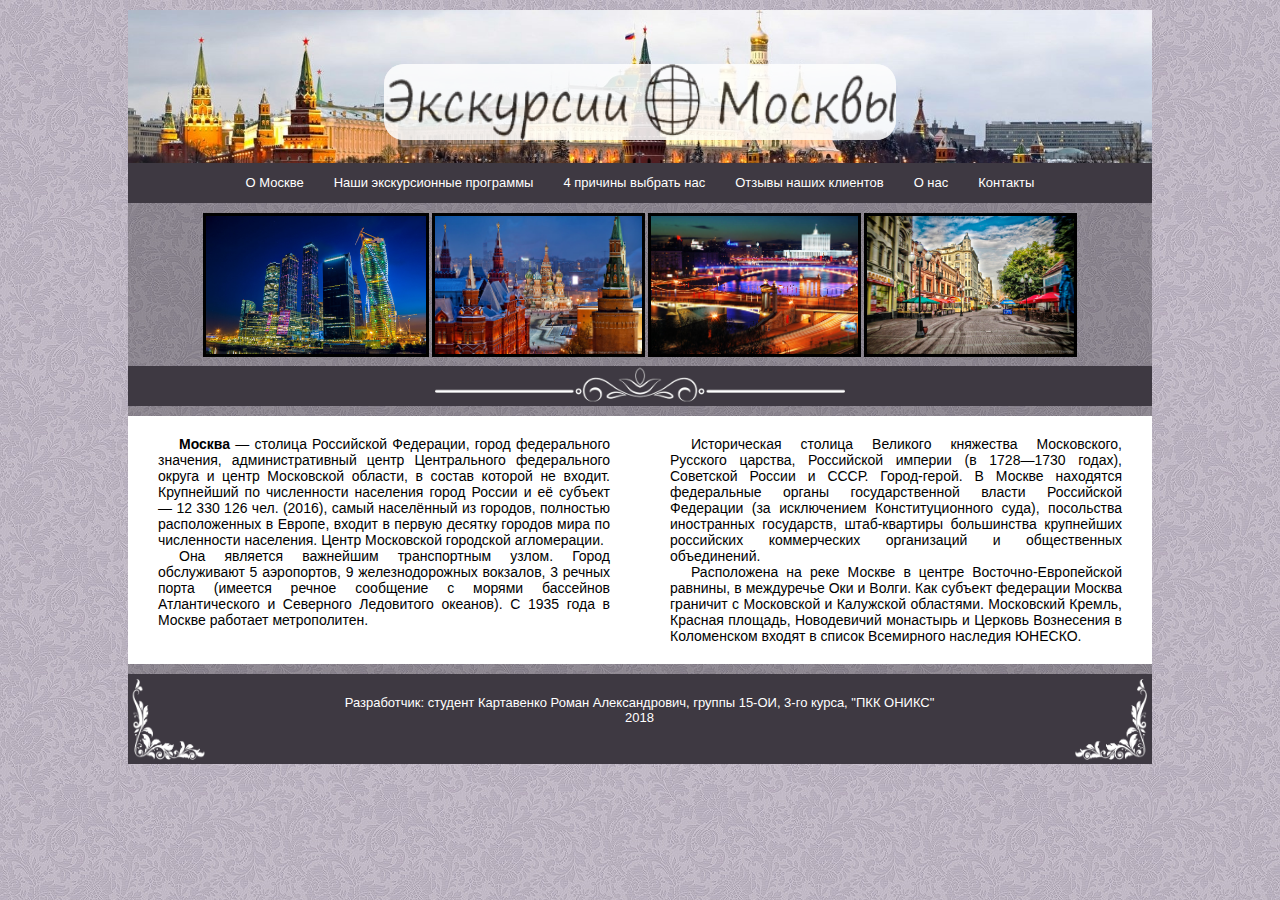
<file: index.html>
<html>
<head>
<meta http-equiv="Content-Type" content="text/html; charset=utf-8" />
			<title>Экскурсии Москвы</title>
			<link rel="shortcut icon" href="img/m.ico" type="image/x-icon">
<link rel="stylesheet" type="text/css" href="css/style.css" />
</head>
 
<body  style="background: url(img/fon.jpg)" >
 
<div id="container">
	<div id="header">
			<img src="img/02.jpg" class="sh">
			<a href="index.html"><img src="img/logo.png" class="logo" ></a>
	</div>
		 
	<div id="menu">
		<ul>
			<li><a href="#">О Москве</a></li>
			<li><a href="page/ex.html">Наши экскурсионные программы</a></li>
			<li><a href="#">4 причины выбрать нас</a></li>
			<li><a href="page/otz.html">Отзывы наших клиентов</a></li>
			<li><a href="#">О нас</a></li>
			<li><a href="#">Контакты</a></li>
		</ul>
	</div>
	<div class="hovergallery" align="center">
		<img src="img\f1.jpg"  tabindex="0" border="3" />
		<img src="img\f2.jpg"  tabindex="0" border="3"/>
	   <img src="img\f3.jpg"  tabindex="0" border="3" />
		<img src="img\f4.jpg"  tabindex="0" border="3"/>
		
	</div>
 <div id="polo">
		<img src="img/or.png" class="gl">
 </div>	
 

 <div id="cont2" align="center">
	<div id="inf1"  >
	<p><b> Москва</b> — столица Российской Федерации, город федерального значения, административный центр Центрального федерального округа и центр Московской области, в состав которой не входит. Крупнейший по численности населения город России и её субъект — 12 330 126 чел. (2016), самый населённый из городов, полностью расположенных в Европе, входит в первую десятку городов мира по численности населения. Центр Московской городской агломерации.
	</p>
	<p> Она является важнейшим транспортным узлом. Город обслуживают 5 аэропортов, 9 железнодорожных вокзалов, 3 речных порта (имеется речное сообщение с морями бассейнов Атлантического и Северного Ледовитого океанов). С 1935 года в Москве работает метрополитен.
	</p>
	</div>

	<div id="inf2"  >
    <p> Историческая столица Великого княжества Московского, Русского царства, Российской империи (в 1728—1730 годах), Советской России и СССР. Город-герой. В Москве находятся федеральные органы государственной власти Российской Федерации (за исключением Конституционного суда), посольства иностранных государств, штаб-квартиры большинства крупнейших российских коммерческих организаций и общественных объединений.
	</p>
	<p> Расположена на реке Москве в центре Восточно-Европейской равнины, в междуречье Оки и Волги. Как субъект федерации Москва граничит с Московской и Калужской областями.
		 Московский Кремль, Красная площадь, Новодевичий монастырь и Церковь Вознесения в Коломенском входят в список Всемирного наследия ЮНЕСКО. 
	</p>
	</div>
</div>
	
	<div id="polo2">
			
		<img src="img/yz.png" class="yzn">
		<img src="img/yz2.png" class="yzn2">
		<div id="aft">
				<p>Разработчик: студент Картавенко Роман Александрович, группы 15-ОИ, 3-го курса, "ПКК ОНИКС"</p>
				<p>2018</p>
		
		</div>
	 </div>
	
	
	
		 
	

	
</div>
		 
</body>
</html>
</file>
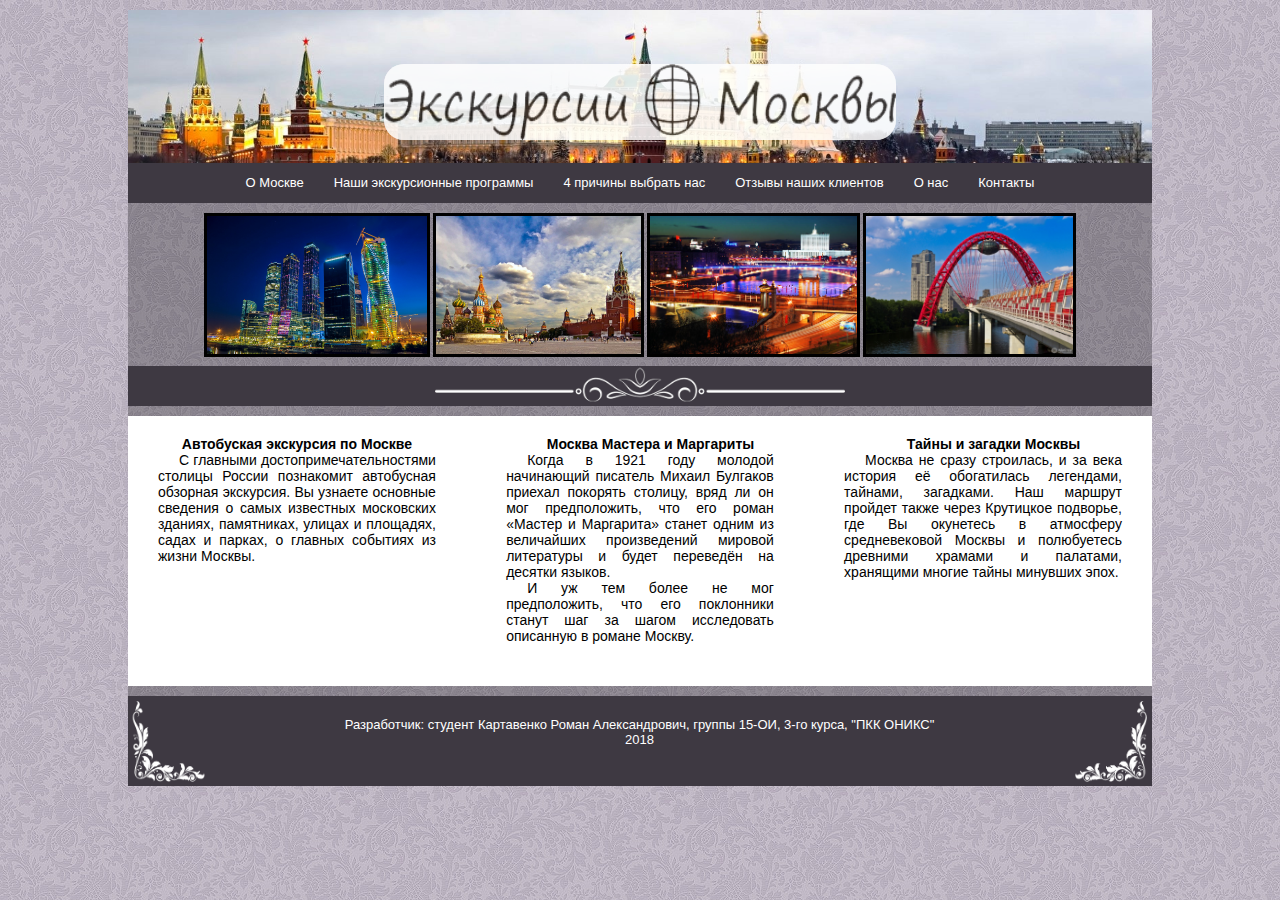
<file: page/ex.html>
<html>
<head>
<meta http-equiv="Content-Type" content="text/html; charset=utf-8" />
			<title>Программа экскурсии</title>
			<link rel="shortcut icon" href="..//img/m.ico" type="image/x-icon">
<link rel="stylesheet" type="text/css" href="..\\css/style.css" />
</head>
 
<body  style="background: url(..\\img/fon.jpg)" >
 
<div id="container">
	<div id="header">
			<img src="..\\img/02.jpg" class="sh">
			<a href="..\\index.html"><img src="..\\img/logo.png" class="logo" ></a>
	</div>
		 
	<div id="menu">
		<ul>
			<li><a href="..\\index.html">О Москве</a></li>
			<li><a href="#">Наши экскурсионные программы</a></li>
			<li><a href="#">4 причины выбрать нас</a></li>
			<li><a href="otz.html">Отзывы наших клиентов</a></li>
			<li><a href="">О нас</a></li>
			<li><a href="#">Контакты</a></li>
		</ul>
	</div>
	<div class="hovergallery" align="center">
		<img src="..\\img\f1.jpg"  tabindex="0" border="3" />
		<img src="..\\img\o2.jpg"  tabindex="0" border="3"/>
	   <img src="..\\img\f3.jpg"  tabindex="0" border="3" />
		<img src="..\\img\o4.jpg"  tabindex="0" border="3"/>
		
	</div>
 <div id="polo">
		<img src="..\\img/or.png" class="gl">
 </div>	
 
 <div id="ctt2" align="center">
	<div id="cont3" align="center">
		<div id="inf31"  >
			<h4>Автобуская экскурсия по Москве </h4>
		<p>С главными достопримечательностями столицы России познакомит автобусная обзорная экскурсия. Вы узнаете основные сведения о самых известных московских зданиях, памятниках, улицах и площадях, садах и парках, о главных событиях из жизни Москвы.
		 </p>
		</div>
	
		<div id="inf32"  >
				<h4>Москва Мастера и Маргариты </h4>
		<p> Когда в 1921 году молодой начинающий писатель Михаил Булгаков приехал покорять столицу, вряд ли он мог предположить, что его роман «Мастер и Маргарита» станет одним из величайших произведений мировой литературы и будет переведён на десятки языков. 

				<p>И уж тем более не мог предположить, что его поклонники станут шаг за шагом исследовать описанную в романе Москву. </p>
		</p>
		</div>
		<div id="inf33"  >
				<h4>Тайны и загадки Москвы </h4>
			<p> Москва не сразу строилась, и за века история её обогатилась легендами, тайнами, загадками. 
					Наш маршрут пройдет также через Крутицкое подворье, где Вы окунетесь в атмосферу средневековой Москвы и полюбуетесь древними храмами и палатами, хранящими многие тайны минувших эпох.</p>
		</div>
		</div>
	</div>
		
	
	<div id="polo2">
			
		<img src="..\\img/yz.png" class="yzn">
		<img src="..\\img/yz2.png" class="yzn2">
		<div id="aft">
			<p>Разработчик: студент Картавенко Роман Александрович, группы 15-ОИ, 3-го курса, "ПКК ОНИКС"</p>
			<p>2018</p>
		</div>
	 </div>
	
	
	
		 
	

	
</div>
		 
</body>
</html>
</file>
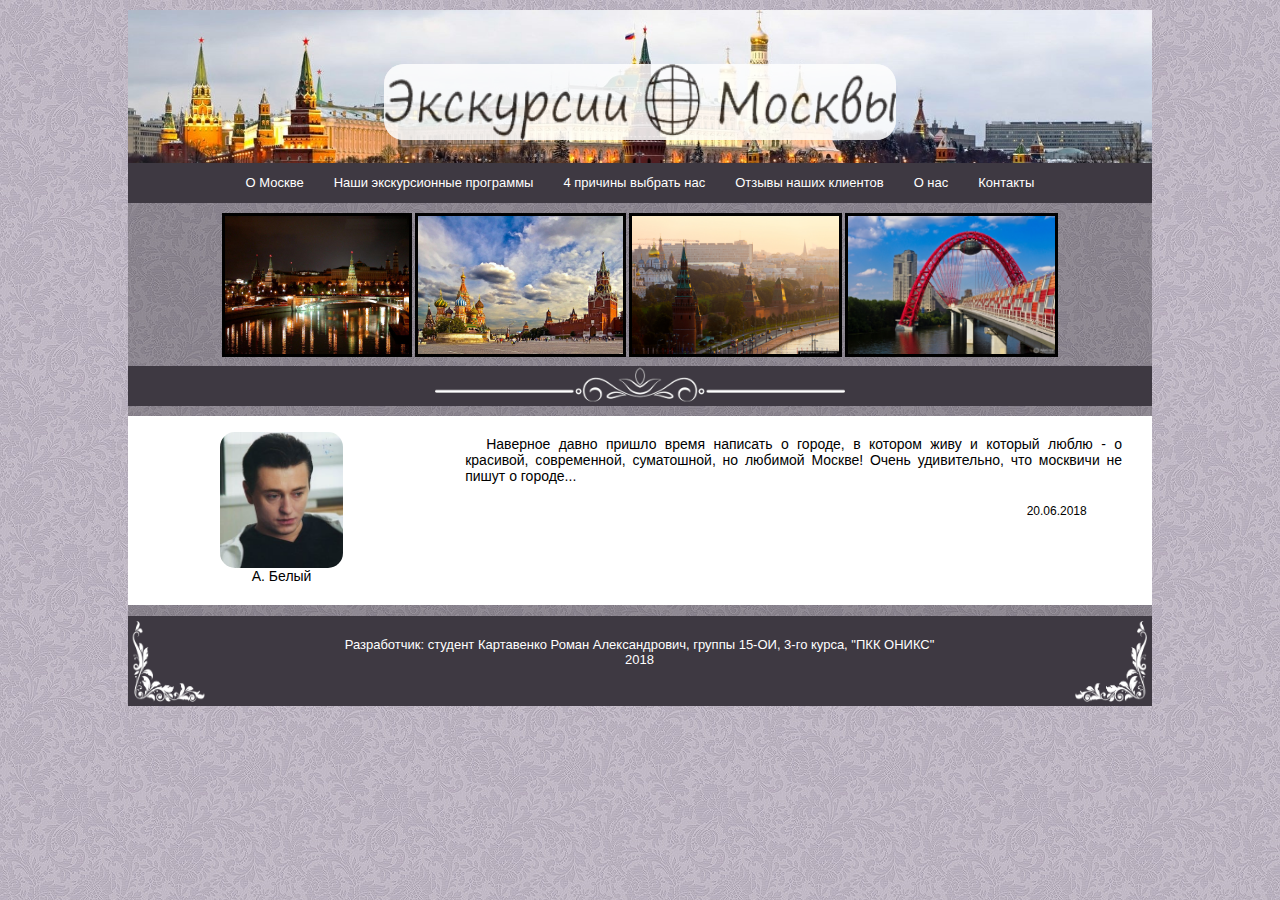
<file: page/otz.html>
<html>
<head>
<meta http-equiv="Content-Type" content="text/html; charset=utf-8" />
			<title>Отзывы</title>
			<link rel="shortcut icon" href="..//img/m.ico" type="image/x-icon">
<link rel="stylesheet" type="text/css" href="..\\css/style.css" />
</head>
 
<body  style="background: url(..\\img/fon.jpg)" >
 
<div id="container">
	<div id="header">
			<img src="..\\img/02.jpg" class="sh">
			<a href="..\\index.html"><img src="..\\img/logo.png" class="logo" ></a>
	</div>
		 
	<div id="menu">
		<ul>
			<li><a href="..\\index.html">О Москве</a></li>
			<li><a href="ex.html">Наши экскурсионные программы</a></li>
			<li><a href="#">4 причины выбрать нас</a></li>
			<li><a href="otz.html">Отзывы наших клиентов</a></li>
			<li><a href="#">О нас</a></li>
			<li><a href="#">Контакты</a></li>
		</ul>
	</div>
	<div class="hovergallery" align="center">
		<img src="..\\img\o1.jpg"  tabindex="0" border="3" />
		<img src="..\\img\o2.jpg"  tabindex="0" border="3"/>
	   <img src="..\\img\o3.jpeg"  tabindex="0" border="3" />
		<img src="..\\img\o4.jpg"  tabindex="0" border="3"/>
		
	</div>
 <div id="polo">
		<img src="..\\img/or.png" class="gl">
 </div>	
 
 <div id="ctt" align="center">
 <div id="cont2" align="center">
	

	<div id="oinf1" align="center" >
	<p>
	<img src="..\\img/k1.jpg" class="k1" >
	<figcaption align="center">А. Белый</figcaption>	
	</p>
	
	</div>

	<div id="oinf2"  >
	<p> Наверное давно пришло время написать о городе, в котором живу и который люблю - о красивой, современной, суматошной, но любимой Москве! Очень удивительно, что москвичи не пишут о городе...</p>
	</div>
	<div id="oinf2p">
	<p>20.06.2018</p>
	</div>

</div>


<div id="cont2" align="center">
	
	
	
	
	
		<div id="oinf1" align="center" >
		<p>
		<img src="..\\img/k2.jpg" class="k1" >
		<figcaption align="center">С. Горобченко</figcaption>	
		</p>
		
		</div>
	
		<div id="oinf2"  >
		<p> Москва... как много в этом звуке для сердца русского слилось! И ведь правда - слилось! Москва - это наша столица, наша опора, наша красавица.
			</p>
		</div>
		<div id="oinf2p">
		<p>11.05.2018</p>
		</div>
	
		
		
	
	
	</div>
	<div id="cont2" align="center">
	
	
	
	
	
			<div id="oinf1" align="center" >
			<p>
			<img src="..\\img/k3.jpg" class="k1" >
			<figcaption align="center">К. Разумовская</figcaption>	
			</p>
			
			</div>
		
			<div id="oinf2"  >
			<p> Мне посчастливилось побывать в столице несколько раз - правда, по большей части проездом. Сама я живу в городе с населением около 400 тысяч - городе Белгороде . А потому, Москва для меня слишком велика, многолюдна...
				</p>
			</div>
	
			<div id="oinf2p">
			<p>05.02.2018</p>
			</div>
		</div>
			
			
		
		
		</div>
	
	<div id="polo2">
			
		<img src="..\\img/yz.png" class="yzn">
		<img src="..\\img/yz2.png" class="yzn2">
		<div id="aft">
			<p>Разработчик: студент Картавенко Роман Александрович, группы 15-ОИ, 3-го курса, "ПКК ОНИКС"</p>
			<p>2018</p>
		</div>
	 </div>
	
	
	
		 
	

	
</div>
		 
</body>
</html>
</file>
<file: css/style.css>
body {
  
            background-size: cover;
            font-size: 12px;
           
}
/*<div id="con1"> </div>
	<div id="con2"> </div>
	
	<div id="pod"> </div>*/
 
#container {
            background:rgba(0, 0, 0, 0.26);
            margin: 10px auto;
            min-width: 70%;
            max-width: 80%;
            height: auto;
            overflow: hidden
         
            
}
 
#header {

            height: 17%;
            width: 100%;
                  
}
 
#navigation {
            background: #FF9999;
            width: 900px;
            height: 20px;
}
 
#con1 {
            background: rgb(255, 255, 255);
            float: left;
            width: 500px;
            height: 600px;
}
#con2 {
    background: rgb(0, 0, 0);
    float: right;
    width: 500px;
    height: 600px;
}
 
#menu {
            background: #FFFF00;
            float: center;
            width: 100%;
            height: auto;
}

 

 
.sh {
    width: 100%;
    height: 120%;
}
.logo {
  background-color: rgba(255, 255, 255, 0.678);
  width: 50%;
  height: 50%;
  display: block;
  margin-top: -130px;
  margin-left: auto;
  margin-right: auto;
  border-radius: 20px;
  filter: alpha(Opacity=85);
  opacity: 0.85;
   
}

#pod     {
    background: #FFFF00;
    margin-top: 600px;
    width: 1000px;
    height: 108px;
}


#ctt{
height: 200px;
overflow: auto;
}
#cont2 {
    margin-top: 1%;
display: inline-block;
  width :100%;
  background:rgb(255, 255, 255);
  
}



#inf1    {
    background: rgb(255, 255, 255);
 color: rgb(0, 0, 0);
  width: 50%;

  float: left;

  font: 14px Arial, Helvetica, sans-serif;
  padding-top: 20px;
  padding-right: 30px;
  padding-left: 30px;
 
}
#inf2    {
 
  background: rgb(255, 255, 255);
 color: rgb(0, 0, 0);
  width: 50%;
  float: right;
  
  font: 14px Arial, Helvetica, sans-serif;
  padding-top: 20px;
  padding-right: 30px;
  padding-left: 30px;
  padding-bottom: 20px;
  
  text-indent: 1.5em;
}
#oinf1    {
    background: rgb(255, 255, 255);
 color: rgb(0, 0, 0);
  width: 30%;
  height: auto;
  float: left;
  font: 14px Arial, Helvetica, sans-serif;
  margin-bottom: 2%;
 
}
#oinf2    {
 
  background: rgb(255, 255, 255);
 color: rgb(0, 0, 0);
  width: 70%;
  float: right;
  
  font: 14px Arial, Helvetica, sans-serif;
  padding-top: 20px;
  padding-right: 30px;
  padding-left: 30px;
  padding-bottom: 20px;
  
  text-indent: 1.5em;
}
#oinf2p    {
    background: rgb(255, 255, 255);
    width: 70%;
    float: right;
    height: auto;
}
#oinf2p p {
    font: 12px Arial, Helvetica, sans-serif;
   padding-left: 80% ;
}
.figcaption {
    font: 12px Arial, Helvetica, sans-serif;

}
.k1 {
    width: 40%;
    
    margin-top: 5%;
   margin-left: auto;
   margin-right: auto;
   border-radius: 15px;
   display: block;
}
P { 
    text-indent: 1.5em; /* Отступ первой строки */
    text-align: justify; /* Выравнивание по ширине */
   }

   #polo    {

    width: 100%;
    height: 40px;
    background:rgb(62, 57, 66);
       }
     .gl {
        display: block;
        margin-left: auto;
        margin-right: auto;
        width: 40%;
     }  

    #aft {
        display: block;
        margin-left: 18%;
        margin-right: 20%;
        margin-top: 2%;
        width: auto;
        height: 6%;
        background: rgba(255, 255, 0, 0);     
    }

    #aft p {
        text-align: center;
        font: 13px Arial, Helvetica, sans-serif;
        color: #fff;
        background: rgba(255, 0, 0, 0);
        
    }

    #polo2    {
        display: inline-block;
        float: center;
        margin-top: 1%;
        width: 100%;
        height: 10%;
        background:rgb(62, 57, 66);
           }
        .yzn {
            margin: 5px;
            float: right;
            width: 7%;
            height: 90%;
        }
        .yzn2 {
            margin: 5px;
            float: left;
            width: 7%;
            height: 90%;
            transform: scale(-1, 1);
        }
       



  *,
*::after,
*::before {
    -webkit-box-sizing: border-box;
    -moz-box-sizing: border-box;
    -o-box-sizing: border-box;
    -ms-box-sizing: border-box;
    box-sizing: border-box;
    margin: 0;
    padding: 0;
}
#menu {
    background: rgb(62, 57, 66);
    position: relative;
    overflow: hidden;
    height: auto;
    
    margin: 0px 0
}
#menu ul {
    list-style: none;
    margin: 0;
    padding: 0;
    position: relative;
    left: 50%;
    float: left;
    font: 13px Arial, Helvetica, sans-serif;
   
}
#menu ul li {
    position: relative;
    left: -50%;
    float: left;
    margin: 0 0px;
    height: 40px  
}
#menu ul li a {
    color: #fff;
    display: block;
    text-decoration: none;
    padding: 0 15px;
    line-height: 40px;
}
#menu ul li a:hover {
    background-color: #666;
}



.hovergallery img{

  -webkit-transition-duration: 0.5s; /*Webkit: длительность анимации*/
  -moz-transition-duration: 0.5s; /*Mozilla: длительность анимации*/
  -o-transition-duration: 0.5s; /*Opera: длительность анимации*/

  margin: 10px 0px 5px 0; /*Интервалы между изображениями*/ 
  height: 16%;
 display: inline-block;
  }
  
  .hovergallery img:hover{
  -webkit-transform:scale(2.0); /*Webkit: увеличиваем размер до 1.2x*/
  -moz-transform:scale(1.2); /*Mozilla: масштабирование*/
  -o-transform:scale(1.2); /*Opera: масштабирование*/
  box-shadow:0px 0px 10px gray; /*CSS3 тени: 30px размытая тень вокруг всего изображения*/
  -webkit-box-shadow:0px 0px 10px gray; /*Webkit: тени*/
  -moz-box-shadow:0px 0px 10px gray; /*Mozilla: тени*/
  opacity: 1;
  }




  #inf31    {
    background: rgb(255, 255, 255);
 color: rgb(0, 0, 0);
  width: 33%;
  float: left;
  

  font: 14px Arial, Helvetica, sans-serif;
  padding-top: 20px;
  padding-right: 30px;
  padding-left: 30px;
  padding-bottom: 20px;
  
 
}
#inf32    {
 
  background: rgb(255, 255, 255);
 color: rgb(0, 0, 0);
  width: 32%;
  float: left;
  margin-left: 1%;
  font: 14px Arial, Helvetica, sans-serif;
  padding-top: 20px;
  padding-right: 30px;
  padding-left: 30px;
  padding-bottom: 20px;
  
  text-indent: 1.5em;
}
#inf33    {
 
    background: rgb(255, 255, 255);
   color: rgb(0, 0, 0);
    width: 33%;
    
    float: right;
    font: 14px Arial, Helvetica, sans-serif;
    padding-top: 20px;
    padding-right: 30px;
    padding-left: 30px;
    padding-bottom: 20px;
    
    text-indent: 1.5em;
  }
  
  #cont3 {
      overflow: auto;
    margin-top: 1%;
    display: inline-block;
      width :100%;
      height: 30%;
      background:rgb(255, 255, 255);
</file>
